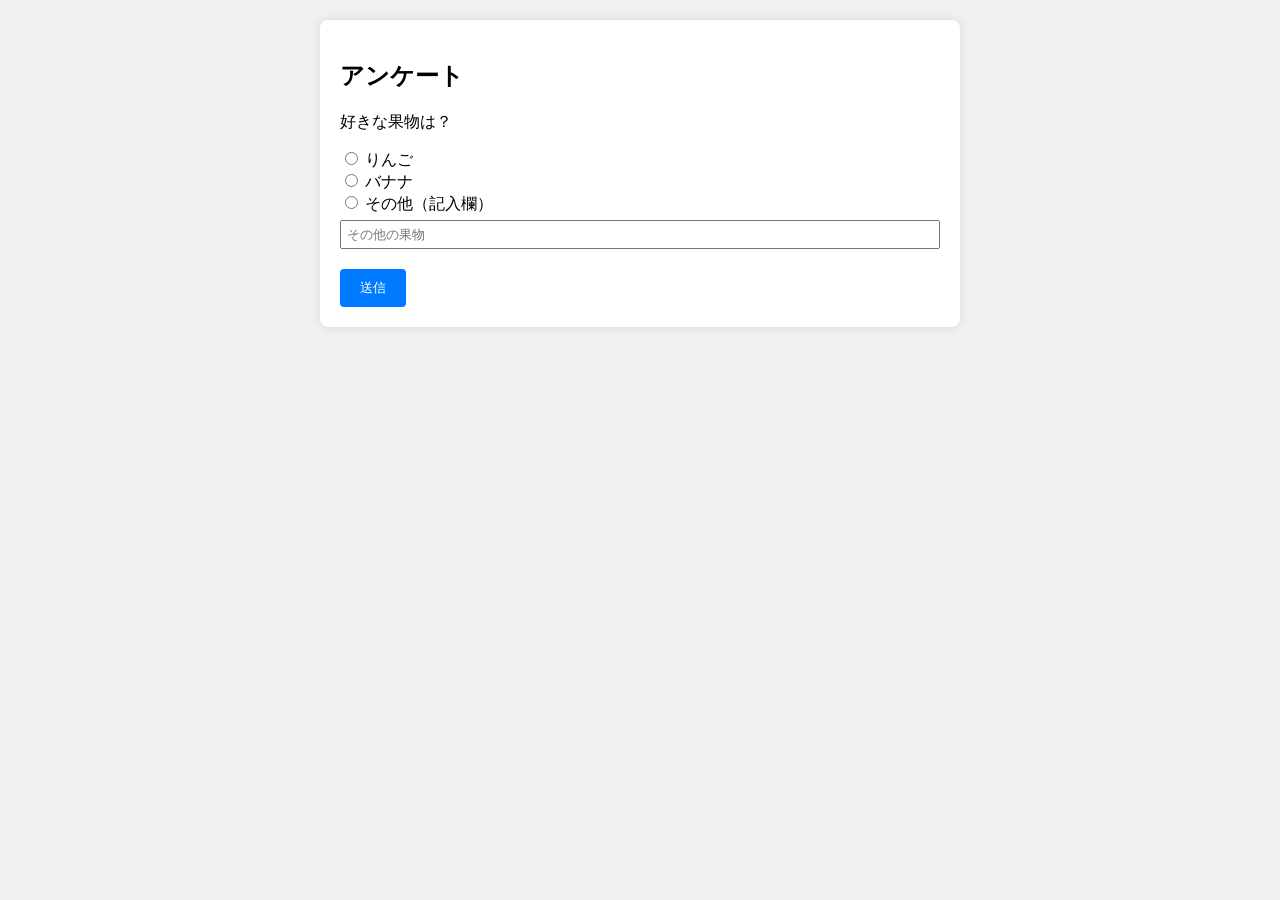
<file: index.html>
<!DOCTYPE html>
<html lang="ja">
<head>
  <meta charset="UTF-8">
  <meta name="viewport" content="width=device-width, initial-scale=1.0">
  <title>アンケートフォーム</title>
  <link rel="stylesheet" href="styles.css">
</head>
<body>
  <div class="container">
    <h2>アンケート</h2>
    <form id="surveyForm">
      <div class="question">
        <p>好きな果物は？</p>
        <input type="radio" name="fruit" value="apple" id="apple">
        <label for="apple">りんご</label><br>
        <input type="radio" name="fruit" value="banana" id="banana">
        <label for="banana">バナナ</label><br>
        <input type="radio" name="fruit" value="other" id="other">
        <label for="other">その他（記入欄）</label>
        <input type="text" id="otherText" placeholder="その他の果物">
      </div>
      <button type="submit">送信</button>
    </form>
    <div id="results" style="display: none;">
      <h3>回答者全体の選択状況</h3>
      <div id="chartContainer" style="height: 300px;"></div>
    </div>
  </div>
  <script src="script.js"></script>
</body>
</html>
</file>
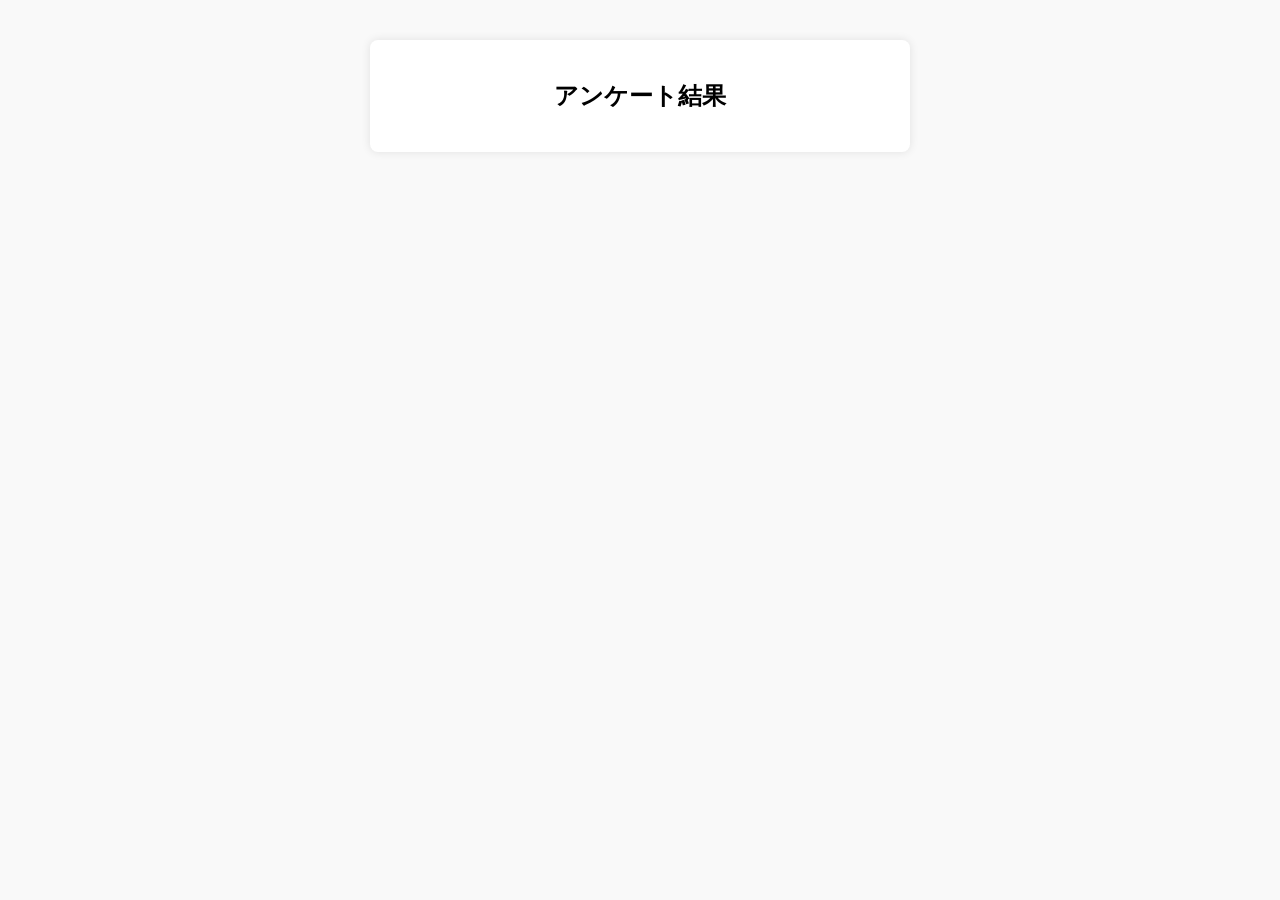
<file: admin.html>
<!DOCTYPE html>
<html lang="ja">
<head>
    <meta charset="UTF-8">
    <meta name="viewport" content="width=device-width, initial-scale=1.0">
    <title>管理者ページ</title>
    <style>
        body { font-family: Arial, sans-serif; margin: 40px; background-color: #f9f9f9; }
        .container { max-width: 500px; margin: auto; background: white; padding: 20px; border-radius: 8px; box-shadow: 0 0 10px rgba(0, 0, 0, 0.1); }
        h2 { text-align: center; }
    </style>
</head>
<body>
    <div class="container">
        <h2>アンケート結果</h2>
        <ul id="resultList"></ul>
    </div>

    <script>
        function updateAdminPanel(results) {
            const resultList = document.getElementById('resultList');
            resultList.innerHTML = '';

            Object.keys(results).forEach(choice => {
                const li = document.createElement('li');
                li.textContent = `${choice}: ${results[choice]} 票`;
                resultList.appendChild(li);
            });
        }

        window.onload = function() {
            let storedResults = localStorage.getItem("surveyResults");
            if (storedResults) {
                let results = JSON.parse(storedResults);
                console.log("管理者ページで取得:", results);
                updateAdminPanel(results);
            } else {
                console.log("管理者ページでデータが見つかりません。");
            }
        };
    </script>
</body>
</html>
</file>
<file: styles.css>
body {
  font-family: Arial, sans-serif;
  background-color: #f0f0f0;
}

.container {
  max-width: 600px;
  margin: 20px auto;
  padding: 20px;
  background-color: #fff;
  border-radius: 8px;
  box-shadow: 0 0 10px rgba(0, 0, 0, 0.1);
}

.question {
  margin-bottom: 20px;
}

button {
  padding: 10px 20px;
  background-color: #007bff;
  color: #fff;
  border: none;
  cursor: pointer;
  border-radius: 4px;
}

button:hover {
  background-color: #0056b3;
}

input[type="text"] {
  margin-top: 5px;
  padding: 5px;
  width: 100%;
  box-sizing: border-box;
}
</file>
